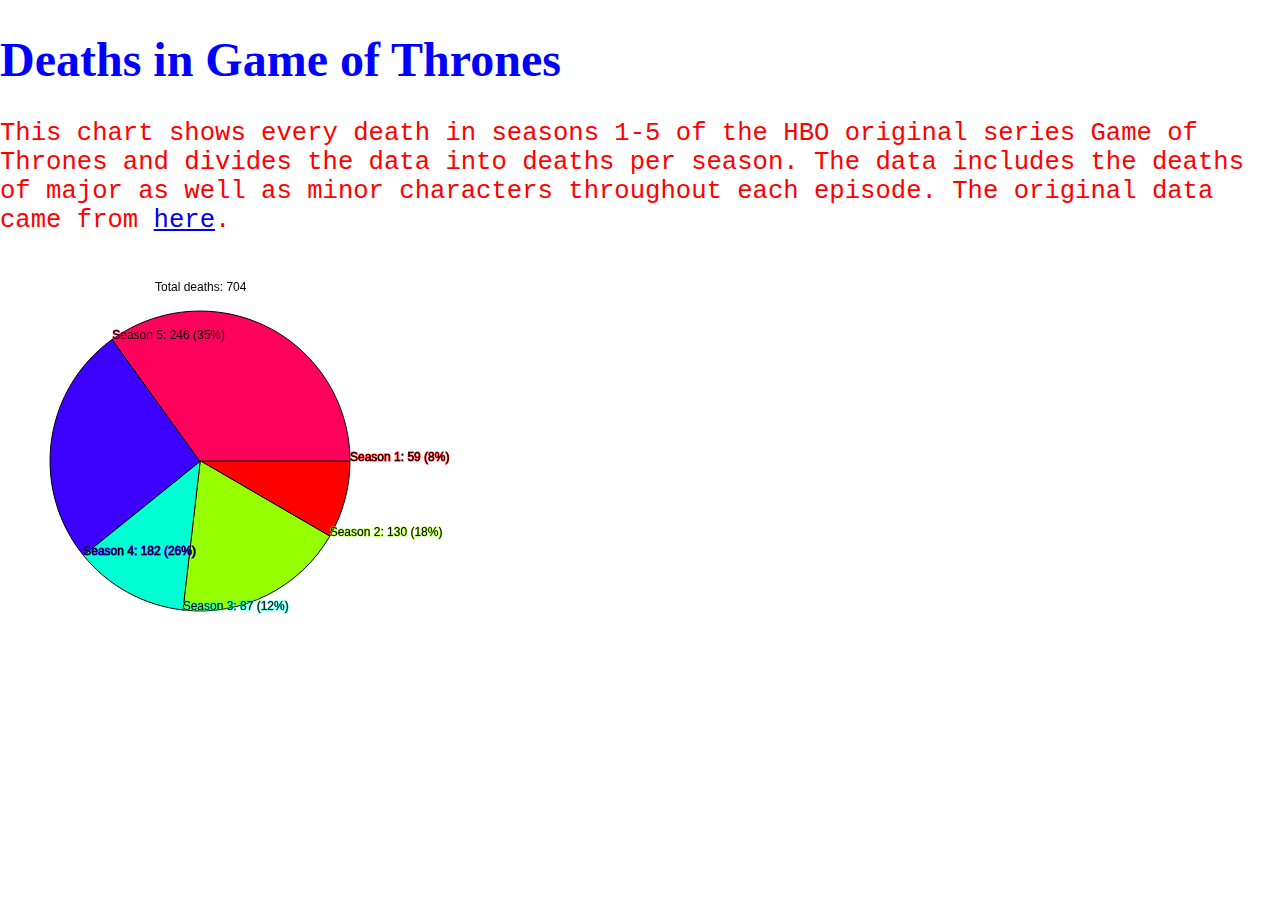
<file: projects/GOT.data.analysis/index.html>
<!DOCTYPE html>
<html>
  <head>
    <meta charset="UTF-8">
    <title>project 2</title>
    <script src="libraries/p5.js" type="text/javascript"></script>

    <script src="libraries/p5.dom.js" type="text/javascript"></script>
    <script src="libraries/p5.sound.js" type="text/javascript"></script>

    <script src="sketch.js" type="text/javascript"></script>
    <link rel="stylesheet" type="text/css" href="GameofThronesPieChart.css" />
    <style> body {padding: 0; margin: 0;} canvas {vertical-align: top;} </style>
  </head>
  <body>
    <h1>Deaths in Game of Thrones</h1>
    <p>This chart shows every death in seasons 1-5 of the HBO original series Game of Thrones and divides the data into deaths per season. The data includes the deaths of major as well as minor characters throughout each episode. The original data came from <a href="https://goo.gl/44y94J" > here</a>.</p>
  </body>
</html>
</file>
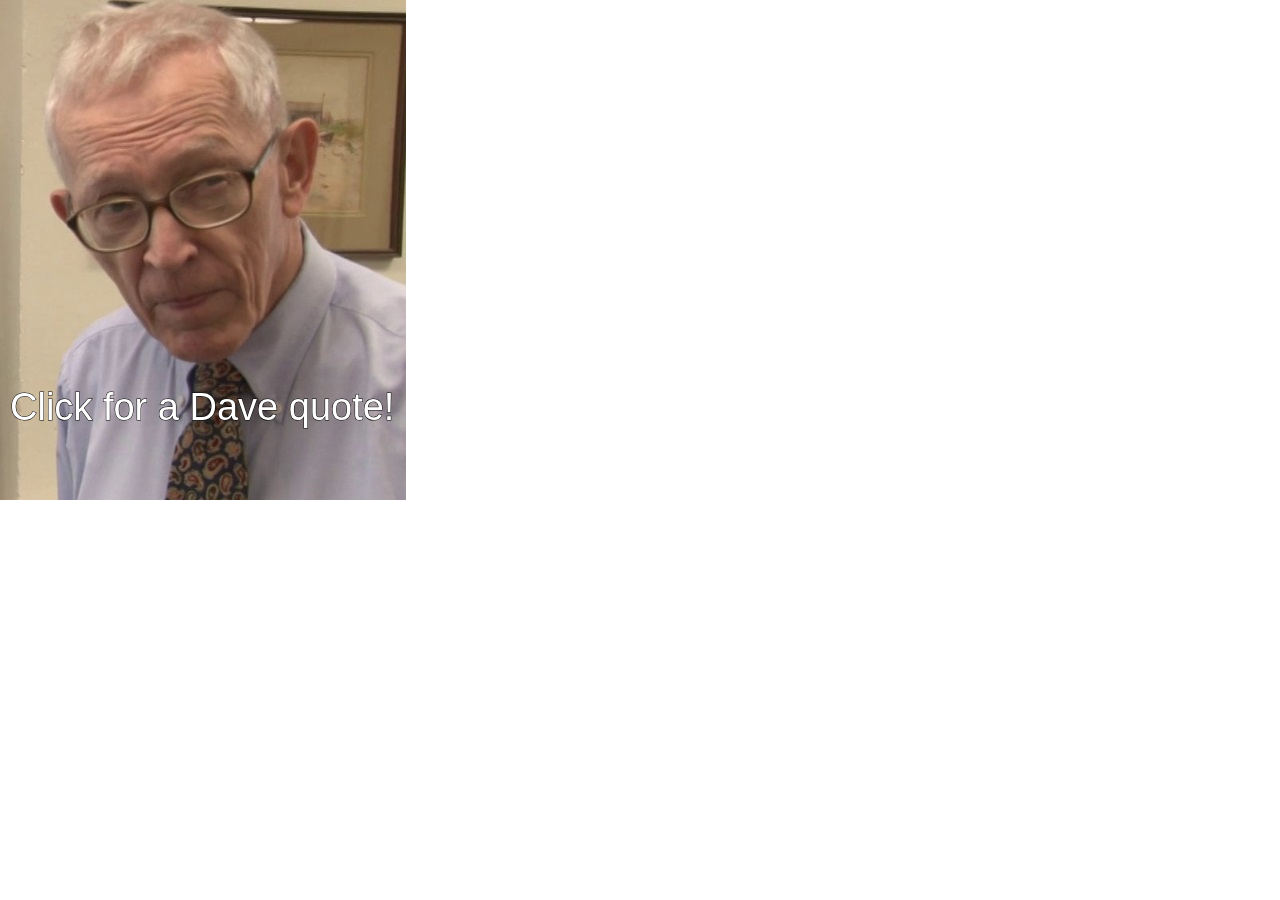
<file: projects/prescott.simulator/index.html>
<!DOCTYPE html>
<html>
  <head>
    <meta charset="UTF-8">
    <title>prescott</title>
    <script src="libraries/p5.js" type="text/javascript"></script>

    <script src="libraries/p5.dom.js" type="text/javascript"></script>
    <script src="libraries/p5.sound.js" type="text/javascript"></script>

    <script src="sketch.js" type="text/javascript"></script>

    <style> body {padding: 0; margin: 0;} canvas {vertical-align: top;} </style>
  </head>
  <body>
  </body>
</html>
</file>
<file: projects/GOT.data.analysis/GameofThronesPieChart.css>
body {
  padding: 10px;
}
h1 {
  color: blue;
  font-family: verdana;
  font-size: 300%;
}
p  {
  color: red;
  font-family: courier;
  font-size: 160%;
}
</file>
